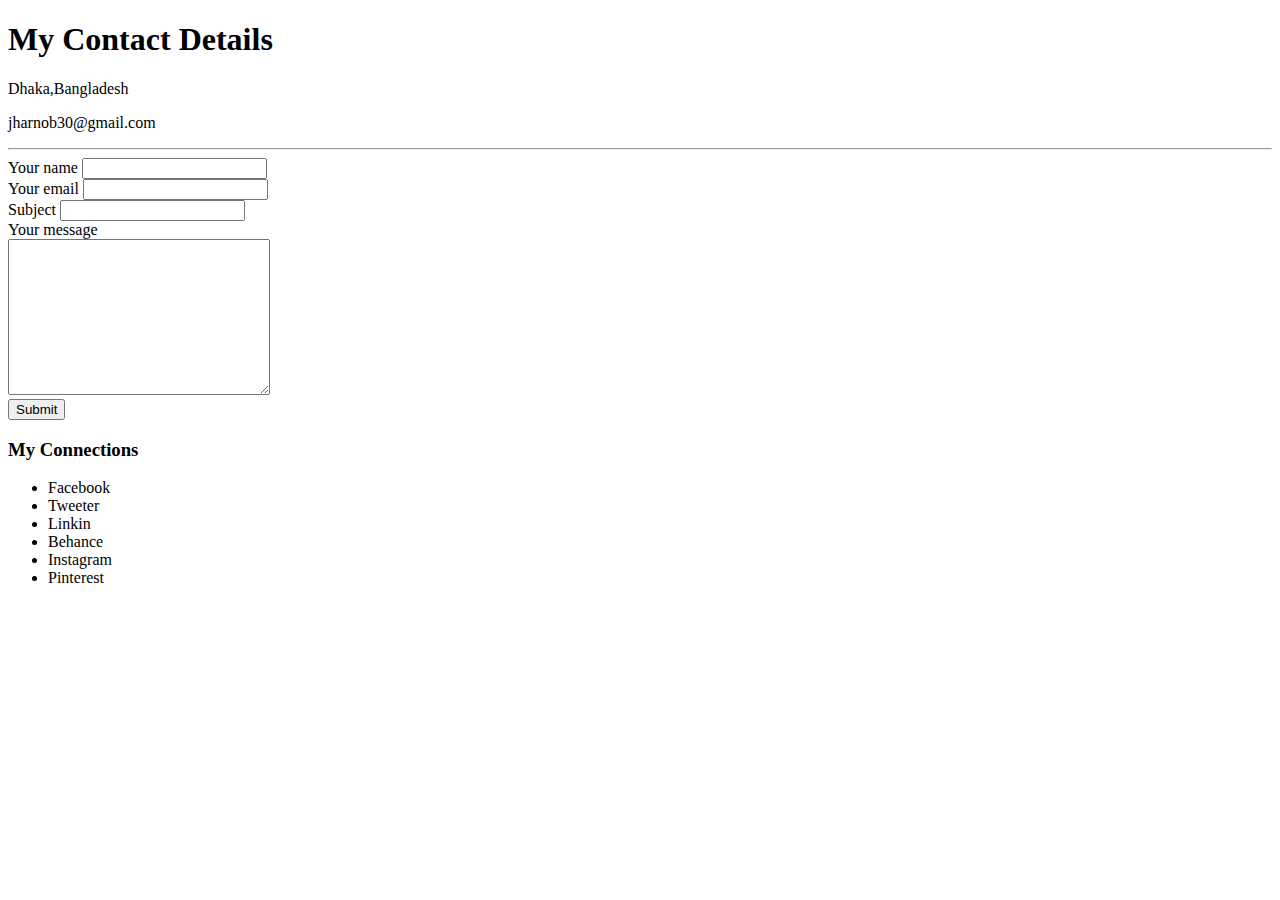
<file: contact.html>
<!DOCTYPE html>
<html lang="en" dir="ltr">
  <head>
    <meta charset="utf-8">
    <title>Contact me</title>
  </head>
  <body>
    <h1>My Contact Details</h1>
    <p>Dhaka,Bangladesh</p>
    <p>jharnob30@gmail.com</p>
    <hr>

    <form class="" action="mailto:jharnob30@gmail.com" method="post" enctype="text/plain">
      <label>Your name</label>
      <input type="text" name="yourName" value=""><br>
      <label>Your email</label>
      <input type="email" name="yourEmail" value=""><br>
      <label>Subject</label>
      <input type="text" name="yourSubject" value=""><br>
      <label>Your message</label><br>
      <textarea name="yourMassage" rows="10" cols="30"></textarea><br>
      <input type="submit" name="">
    </form>

    <h3>My Connections</h3>
    <ul>
      <li>Facebook</li>
      <li>Tweeter</li>
      <li>Linkin</li>
      <li>Behance</li>
      <li>Instagram</li>
      <li>Pinterest</li>
    </ul>


  </body>
</html>
</file>
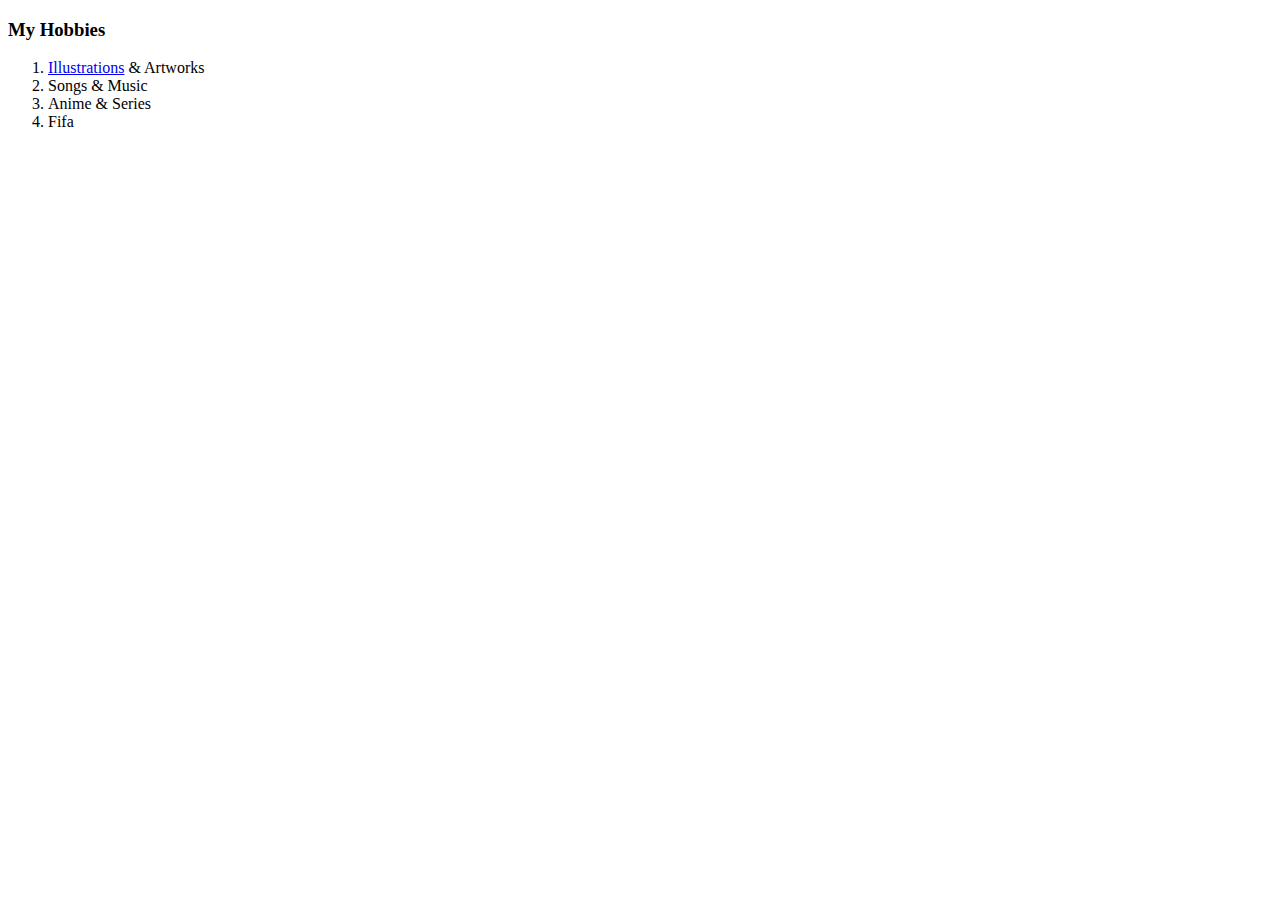
<file: hobbies.html>
<!DOCTYPE html>
<html lang="en" dir="ltr">
  <head>
    <meta charset="utf-8">
    <title></title>
  </head>
  <body>
    <h3>My Hobbies</h3>
    <ol>
      <li><a href="https://www.behance.net/jubayerarnob">Illustrations</a> & Artworks</li>
      <li>Songs & Music</li>
      <li>Anime & Series</li>
      <li>Fifa</li>
    </ol>

  </body>
</html>
</file>
